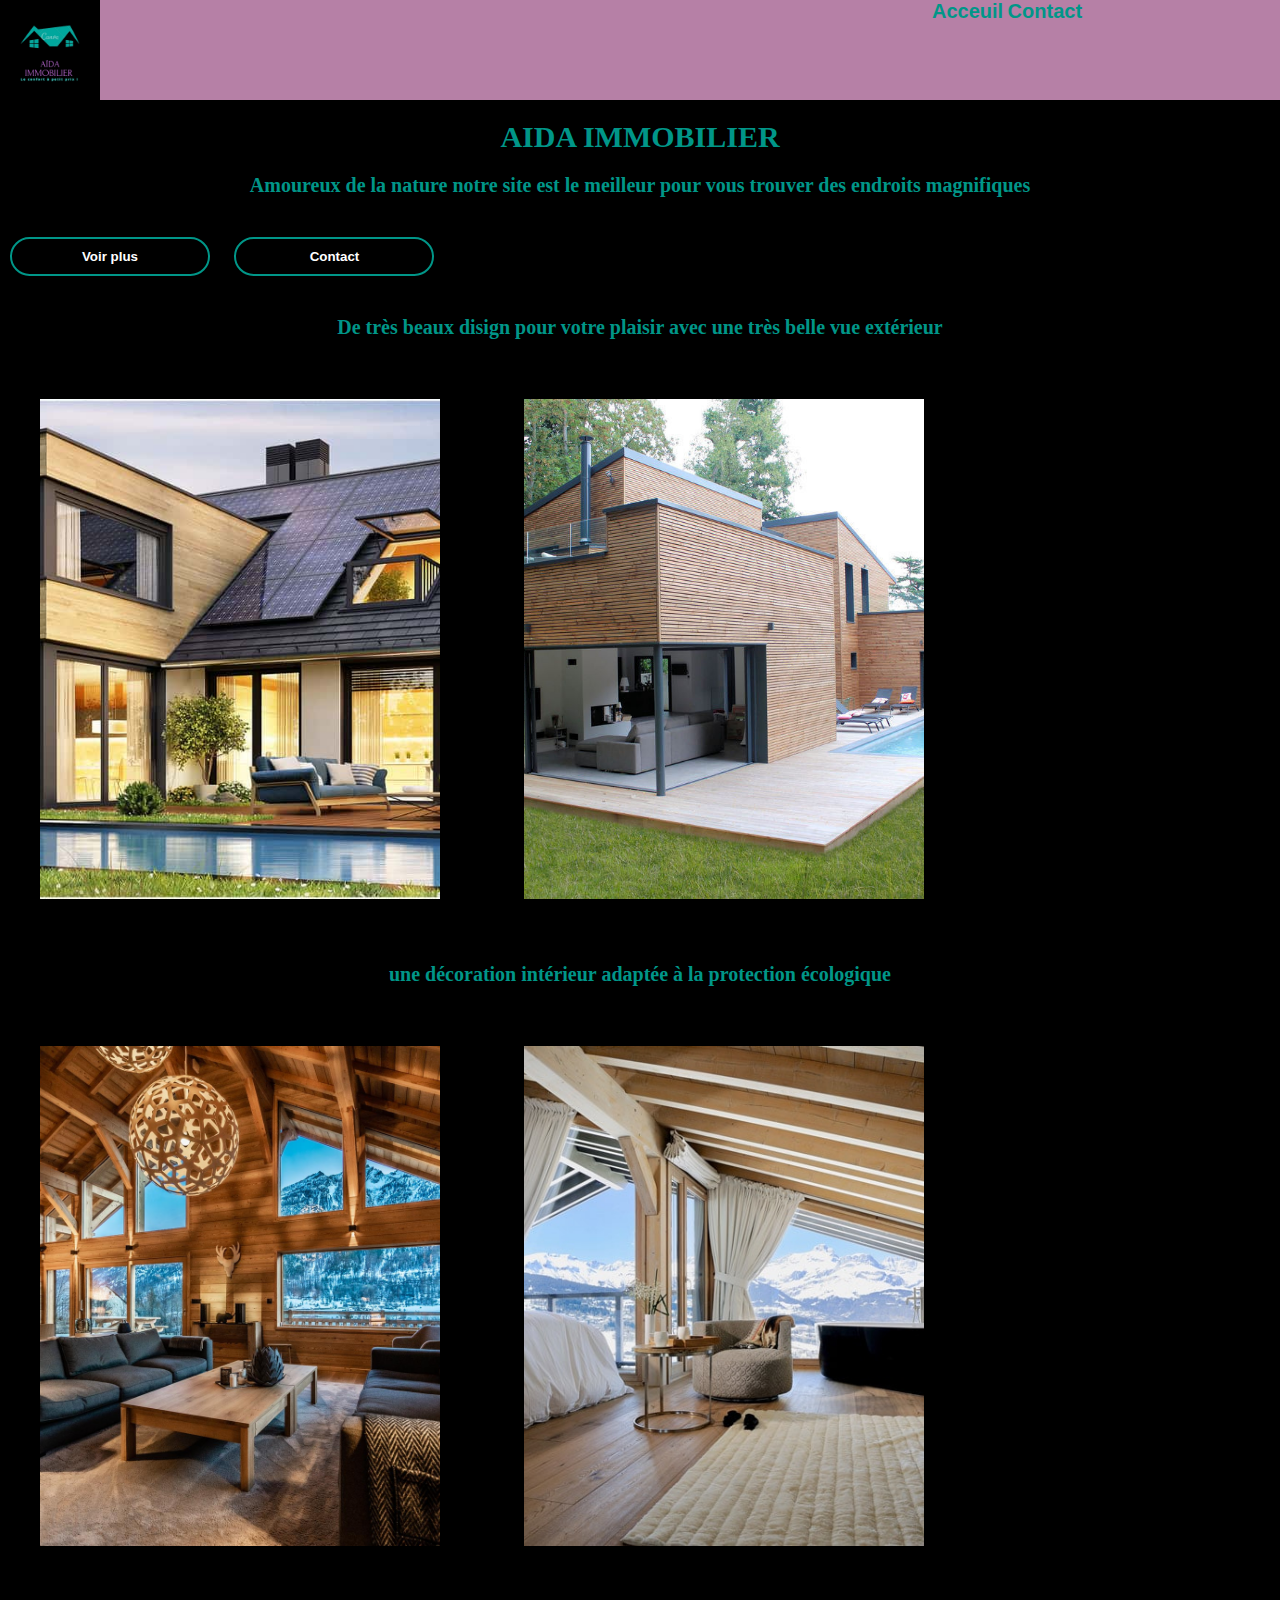
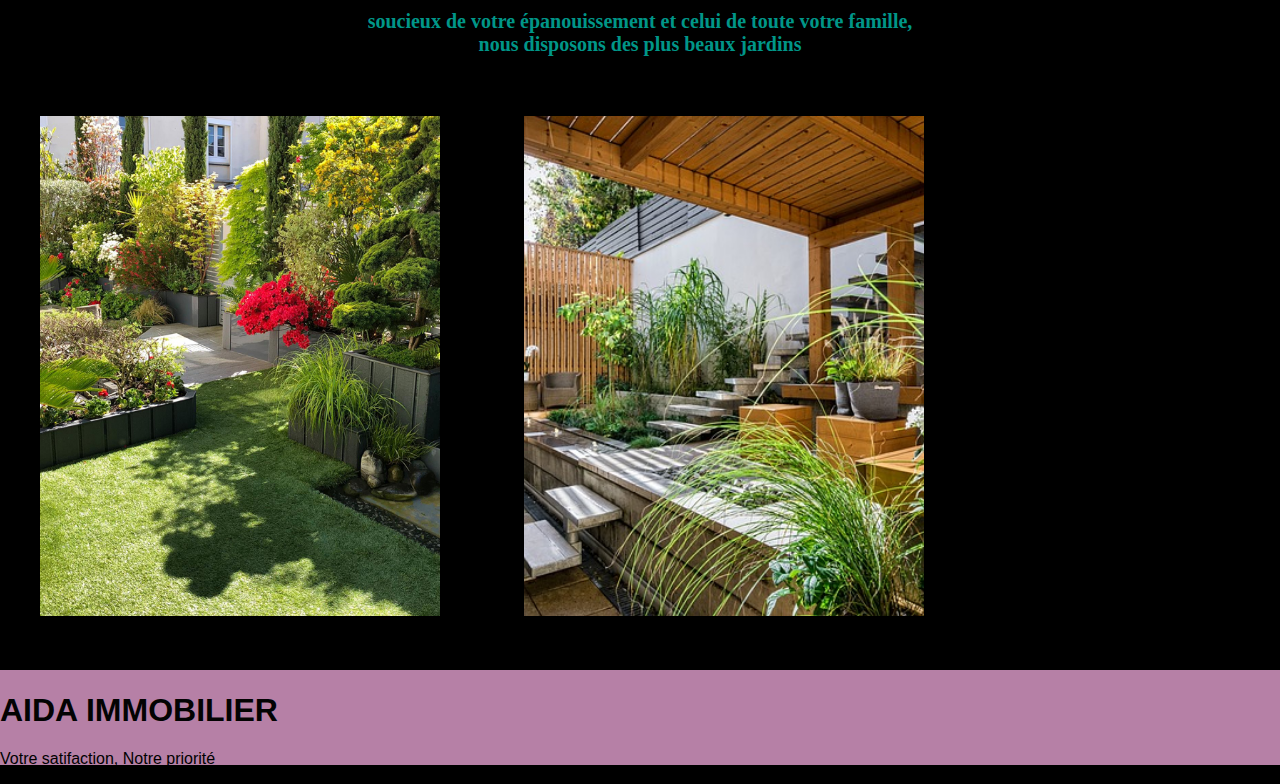
<file: index.html>
<!DOCTYPE html>
<html lang="fr">
    <head>
        <title>Maison de location</title>
        <meta charset="UTF-8">
        <meta name="viewport" content="width=device-widht, initial-scale1.0">
        <link rel="stylesheet" href="styles.css">
    </head>
    <body>
        <header>
            <div class="left">
          <img src="logo.jpg" alt="">
            </div>
            <div class="right">
                <nav>
                    <a href="index.html">Acceuil</a>
                    <a href="aida.html">Contact</a>
                </nav>
            </div>
        </header>

        <section class="main">
            <div class="row">
                <h1>AIDA IMMOBILIER</h1>
                <p>Amoureux de la nature notre site est le meilleur pour vous trouver des endroits magnifiques</p>
                <button type="button"><span></span>Voir plus</button>
                <button type="button"><span></span>Contact</button>
        </div>
                <div class="image">
                <p>De très beaux disign pour votre plaisir avec une très belle vue extérieur</p>
                <img src="maison-écologique-1.jpg" alt="">
                <img src="img2.jpg">
                <p>une décoration intérieur adaptée à la protection écologique</p>
                <img src="img3.jpg">
                <img src="9-maison-bois-chambre.jpg" alt="">
                <p>soucieux de votre épanouissement et celui de toute votre famille,<br> nous disposons des plus beaux jardins</p>
                <img src="img4.jpg" alt="">
                <img src="house-3346909_640.jpg" alt="">
            </div>
        
        </section>
        <footer>
            <div class="pied">
                <h1>AIDA IMMOBILIER</h1>
                <p>Votre satifaction, Notre priorité</p>
            </div>
        </footer>
    </body>
</html>
</file>
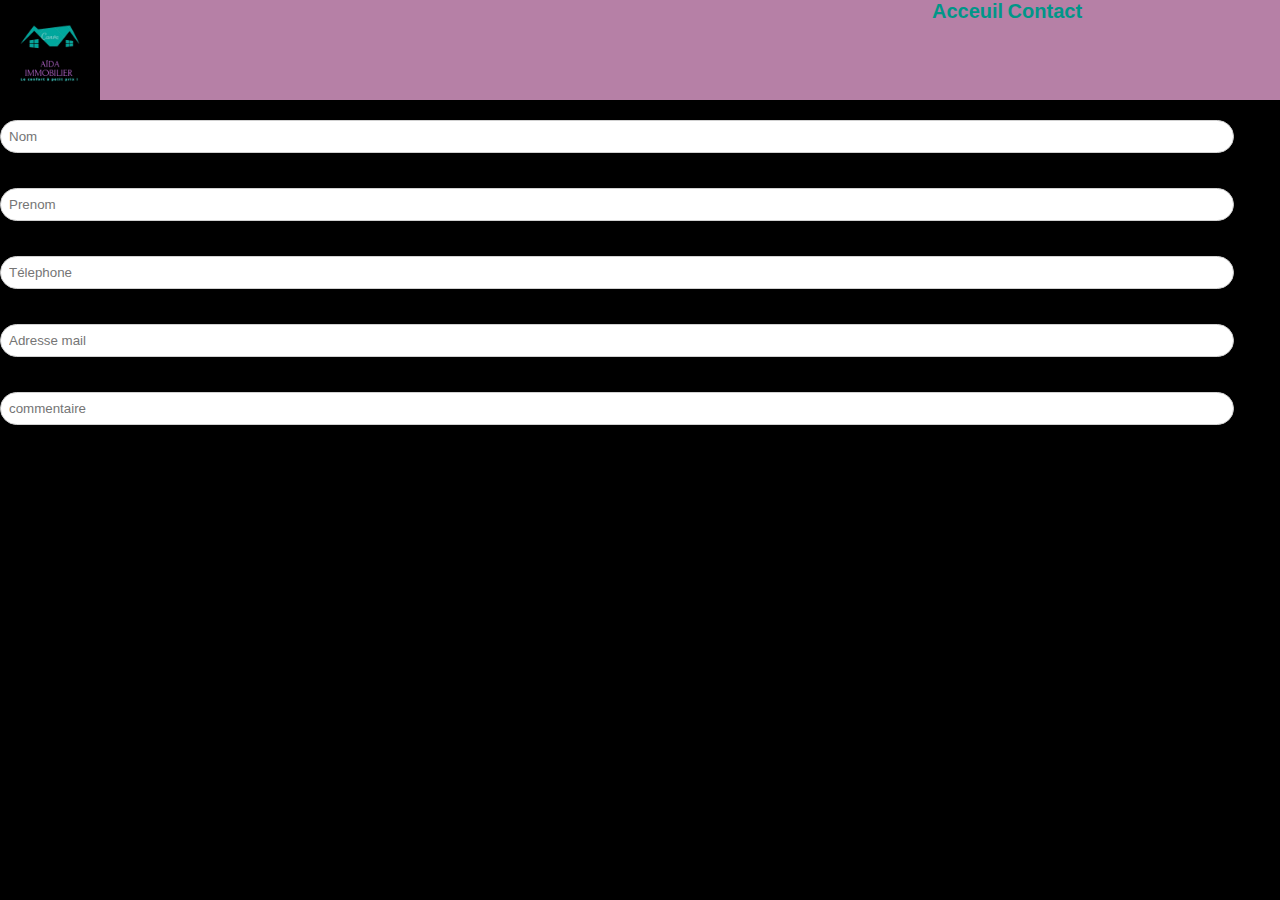
<file: aida.html>
<!DOCTYPE html>
<html lang="fr">
    <head>
        <title>Maison de location</title>
        <meta charset="UTF-8">
        <meta name="viewport" content="width=device-widht, initial-scale1.0">
        <link rel="stylesheet" href="styles.css">
    </head>
    <body>
        <header>
            <div class="left">
                <img src="logo.jpg" alt="">
                  </div>
                  <div class="right">
                      <nav>
                          <a href="index.html">Acceuil</a>
                          <a href="aida.html">Contact</a>
                      </nav>
                  </div>
        </header>

        <section class="main">
        <input type="text" name="" placeholder="Nom">
        <input type="text" name="" placeholder="Prenom">
        <input type="tel" name="" placeholder="Télephone">
        <input type="text" name="" placeholder="Adresse mail">
        <input type="text" name="" placeholder="commentaire">
        </section>
    </body>
</html>
</file>
<file: styles.css>
body{
    display: flex;
    flex-wrap: wrap;
    font-family: Arial, Helvetica, sans-serif;
    margin: 0;
    padding: 0;
    background-color: black; 
}
/* partie header */
header{
    background-attachment: fixed;
    display: flex;
    margin: 0px;
    width: 100%;
    height: 100px;
    background-color: rgb(182, 128, 166);
    }
header .right a{
    text-decoration: none;
    color: #009688;
    font-weight: bold;
    font-size: 20px;
    justify-content: end;
    cursor: pointer;
}
.right
{
    margin-left: 65%;
}
header .left img{
   height: 100px;
   width: 100px;
   margin-bottom: 20px;
}
.right a:hover{
   color: black;
}
/* fin de la partie header*/

/* partie principale */
.main{
    width: 100%;
    height: 75%;
}
.image img{
    height: 500px;
    width: 400px;
    flex-wrap: wrap;
    border-color: rgb(105, 90, 119);
    border-radius: 4px;
    object-fit: cover;
    padding: 40px;
    border: 0,5px solid black;
}
.main p{
    text-align: center;
    color: #009688;
    font-size: 20px;
    font-family: fantasy;
    font-weight: bold;
    cursor: pointer;
}
.main p:hover{
    color: rgb(182, 128, 166);
}
 .main h1{
    text-align: center;
    color: #009688;
    font-size: 30px;
    font-family: fantasy;
    font-weight: bold;
    cursor: pointer;
}
.main h1:hover{
    color: rgb(245, 220, 224);
}
button{
    width: 200px;
    padding: 10px 0;
    text-align: center;
    margin: 20px 10px;
    border-radius: 20px;
    font-weight: bold;
    border: 2px solid #009688;
    background: transparent;
    color: #fff;
    cursor: pointer;
    position: relative;
    overflow: hidden;
}
span{
    background: #009688;
    height: 100%;
    width: 0;
    border-radius: 20px;
    position: absolute;
    left: 0;
    bottom: 0;
    z-index: -1;
    transition: 0.5s;
}
button:hover span{
    width: 100%;
}
button:hover{
    border: none;
}
.image img:hover{
    -webkit-box-shadow: -2px -3px 145px 18px rgba(214,131,214,1);
    -moz-box-shadow: -2px -3px 145px 18px rgba(214,131,214,1);
    box-shadow: -2px -3px 145px 18px rgba(214,131,214,1)
}
input{
    margin-top: 20px;
    margin-bottom: 15px;
    padding: 8px;
    border-radius: 50px;
    border: 1px solid #d1d1d1;
    width: 95%;
}
input:hover, .main .Form-group input:focus{
    -webkit-box-shadow: 1px 2px 118px 11px rgb(214, 131, 214);
    -moz-box-shadow: 1px 2px 118px 11px rgb(214, 131, 214);
    box-shadow: 1px 2px 118px 11px rgb(214, 131, 214);
}
/* fin de la parie principale */

/* partie footer */
footer{
    background-attachment: fixed;
    display: flex;
    flex-wrap: wrap;
    margin-top: 10px;
    width: 100%;
    height: 95px;
    background-color: rgb(182, 128, 166);
}
footer .pied h1{
    font-weight: bolder;
    color: rgb(3, 3, 3);
    left: 50%;
}
</file>
